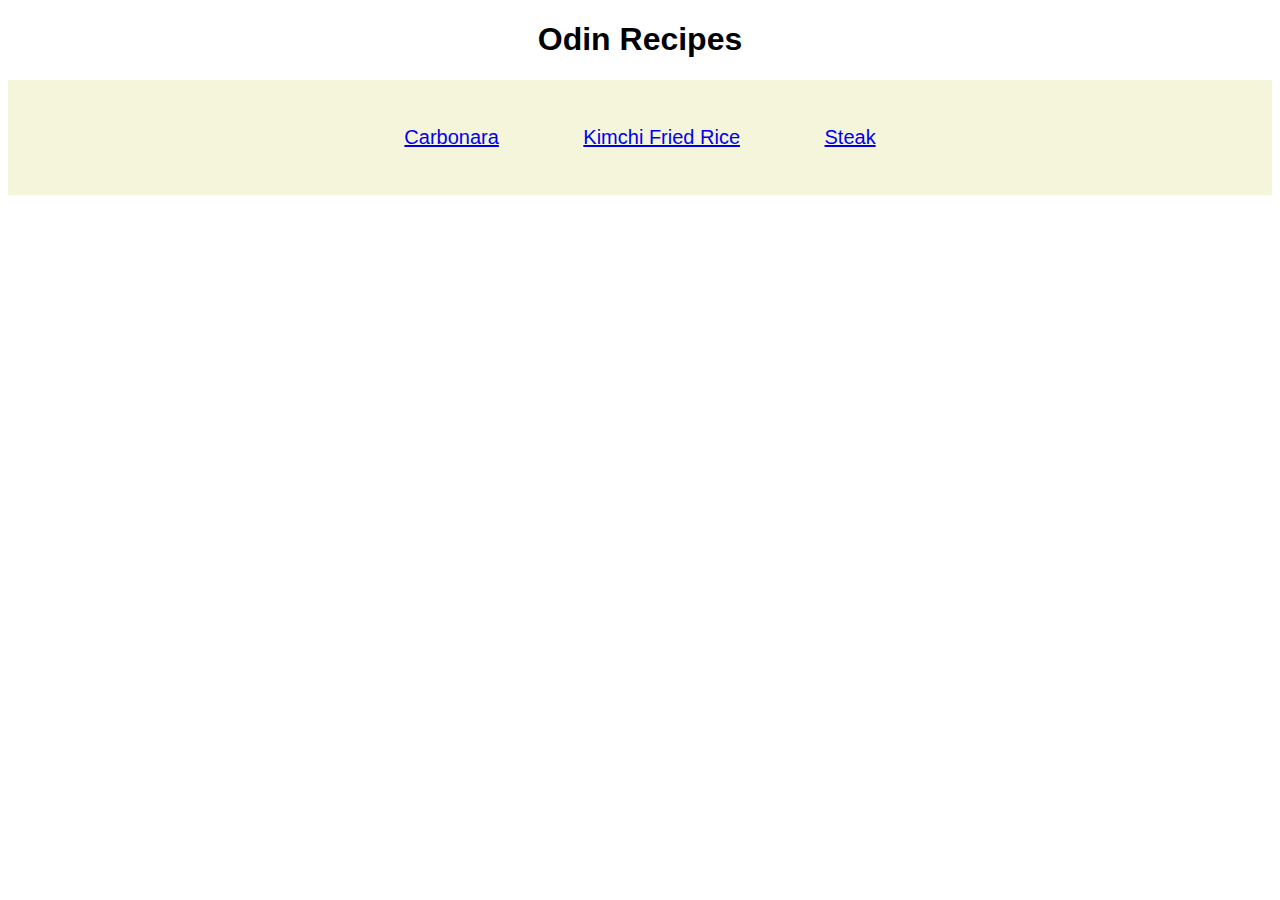
<file: index.html>
<!DOCTYPE html>
<html lang="en">
    <head>
        <meta charset="utf-8">
        <title>Odin Recipes Homepage</title>
        <link rel="stylesheet" href="styles.css">
    </head>

    <body>
        <h1>Odin Recipes</h1>
        <div id="navbar">
            <ul>
                <li><a href="./recipes/carbonara.html">Carbonara</a></li>
                <li><a href="./recipes/kimchifriedrice.html">Kimchi Fried Rice</a></li>
                <li><a href="./recipes/steak.html">Steak</a></li>
            </ul>
        </div>
    </body>
</html>
</file>
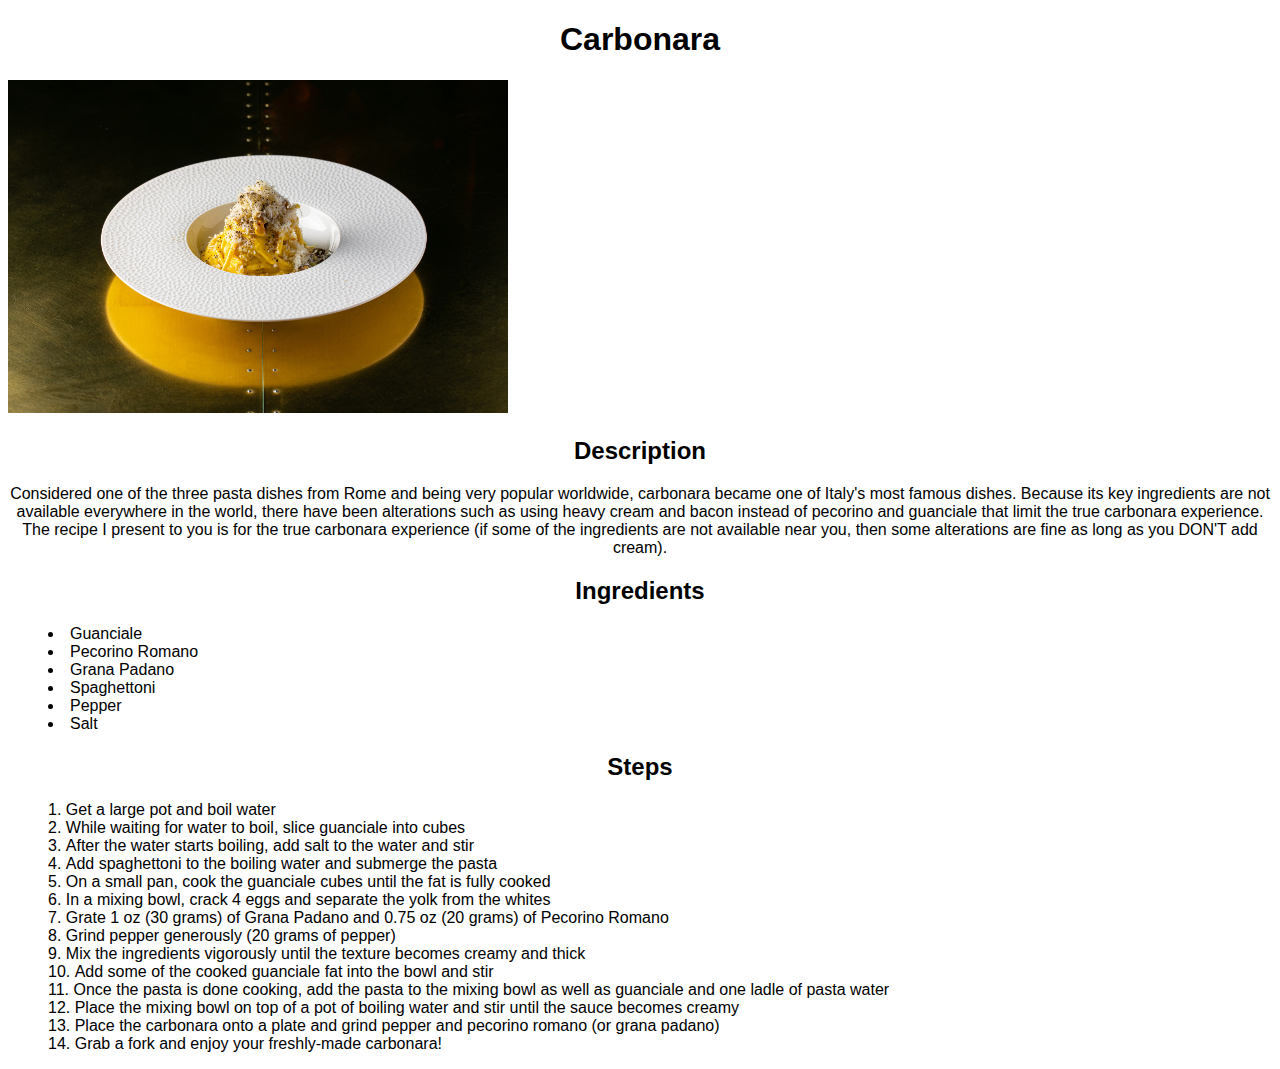
<file: recipes/carbonara.html>
<!DOCTYPE html>
<html lang="en">
    <head>
        <meta charset="utf-8">
        <title>Carbonara</title>
    </head>
    <link rel="stylesheet" href="../styles.css">

    <body>
        <h1>Carbonara</h1>
        <img src="../images/carbonara.jpg" alt="carbonara" height = "236.2" width="354.3">
        
        <div class="description">
            <h2>Description</h2>
            <p>Considered one of the three pasta dishes from Rome and being very popular worldwide, carbonara became one of Italy's most famous dishes.
                Because its key ingredients are not available everywhere in the world, there have been alterations such as using heavy cream and bacon instead of pecorino and guanciale
                that limit the true carbonara experience. The recipe I present to you is for the true carbonara experience (if some of the ingredients are not available near you, then some alterations
                are fine as long as you DON'T add cream).
            </p>
        </div>

        <div class="ingredients" id="carbonara">
            <h2>Ingredients</h2>
            <ul>
                <li>Guanciale</li>
                <li>Pecorino Romano</li>
                <li>Grana Padano</li>
                <li>Spaghettoni</li>
                <li>Pepper</li>
                <li>Salt</li>
            </ul>
        </div>
        
        <h2>Steps</h2>
        <ol>
            <li>Get a large pot and boil water</li>
            <li>While waiting for water to boil, slice guanciale into cubes</li>
            <li>After the water starts boiling, add salt to the water and stir</li>
            <li>Add spaghettoni to the boiling water and submerge the pasta</l1>
            <li>On a small pan, cook the guanciale cubes until the fat is fully cooked</li>
            <li>In a mixing bowl, crack 4 eggs and separate the yolk from the whites</li>
            <li>Grate 1 oz (30 grams) of Grana Padano and 0.75 oz (20 grams) of Pecorino Romano</li>
            <li>Grind pepper generously (20 grams of pepper)</li>
            <li>Mix the ingredients vigorously until the texture becomes creamy and thick</li>
            <li>Add some of the cooked guanciale fat into the bowl and stir</li>
            <li>Once the pasta is done cooking, add the pasta to the mixing bowl as well as guanciale and one ladle of pasta water</li>
            <li>Place the mixing bowl on top of a pot of boiling water and stir until the sauce becomes creamy</li>
            <li>Place the carbonara onto a plate and grind pepper and pecorino romano (or grana padano)</li>
            <li>Grab a fork and enjoy your freshly-made carbonara!</li>
        </ol>
    </body>
</html>
</file>
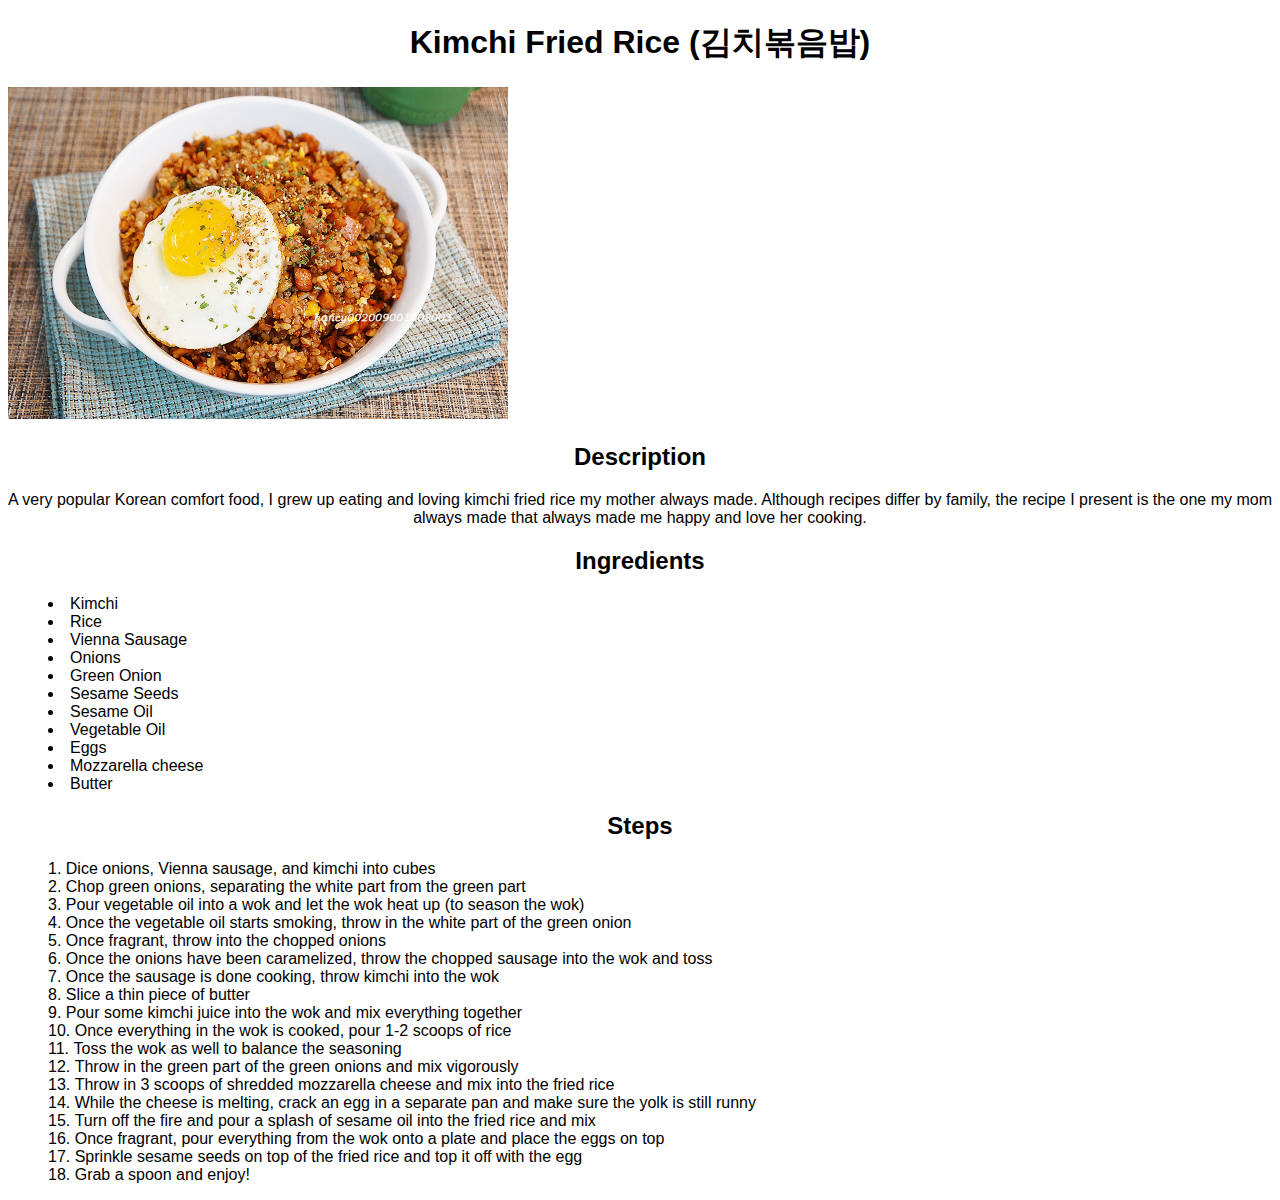
<file: recipes/kimchifriedrice.html>
<!DOCTYPE html>
<html lang="en">
    <head>
        <meta charset="utf-8">
        <title>Kimchi Fried Rice</title>
        <link rel="stylesheet" href="../styles.css">
    </head>

    <body>
        <h1>Kimchi Fried Rice (김치볶음밥)</h1>
        <img src="../images/kimchi-fried-rice.jpeg">

        <div class="description">
            <h2>Description</h2>
            <p>A very popular Korean comfort food, I grew up eating and loving kimchi fried rice my mother always made.
                Although recipes differ by family, the recipe I present is the one my mom always made that always made me happy and love her cooking.
            </p>
        </div>

        <div class="ingredients" id="kimchi-fried-rice">
            <h2>Ingredients</h2>
            <ul>
                <li>Kimchi</li>
                <li>Rice</li>
                <li>Vienna Sausage</li>
                <li>Onions</li>
                <li>Green Onion</li>
                <li>Sesame Seeds</li>
                <li>Sesame Oil</li>
                <li>Vegetable Oil</li>
                <li>Eggs</li>
                <li>Mozzarella cheese</li>
                <li>Butter</li>
            </ul>
        </div>

        <h2>Steps</h2>
        <ol>
            <li>Dice onions, Vienna sausage, and kimchi into cubes</li>
            <li>Chop green onions, separating the white part from the green part</li>
            <li>Pour vegetable oil into a wok and let the wok heat up (to season the wok)</li>
            <li>Once the vegetable oil starts smoking, throw in the white part of the green onion</li>
            <li>Once fragrant, throw into the chopped onions</li>
            <li>Once the onions have been caramelized, throw the chopped sausage into the wok and toss</li>
            <li>Once the sausage is done cooking, throw kimchi into the wok</li>
            <li>Slice a thin piece of butter</li>
            <li>Pour some kimchi juice into the wok and mix everything together</li>
            <li>Once everything in the wok is cooked, pour 1-2 scoops of rice</li>
            <li>Toss the wok as well to balance the seasoning</li>
            <li>Throw in the green part of the green onions and mix vigorously</li>
            <li>Throw in 3 scoops of shredded mozzarella cheese and mix into the fried rice</li>
            <li>While the cheese is melting, crack an egg in a separate pan and make sure the yolk is still runny</li>
            <li>Turn off the fire and pour a splash of sesame oil into the fried rice and mix</li>
            <li>Once fragrant, pour everything from the wok onto a plate and place the eggs on top</li>
            <li>Sprinkle sesame seeds on top of the fried rice and top it off with the egg</li>
            <li>Grab a spoon and enjoy!</li>
        </ol>
    </body>
</html>
</file>
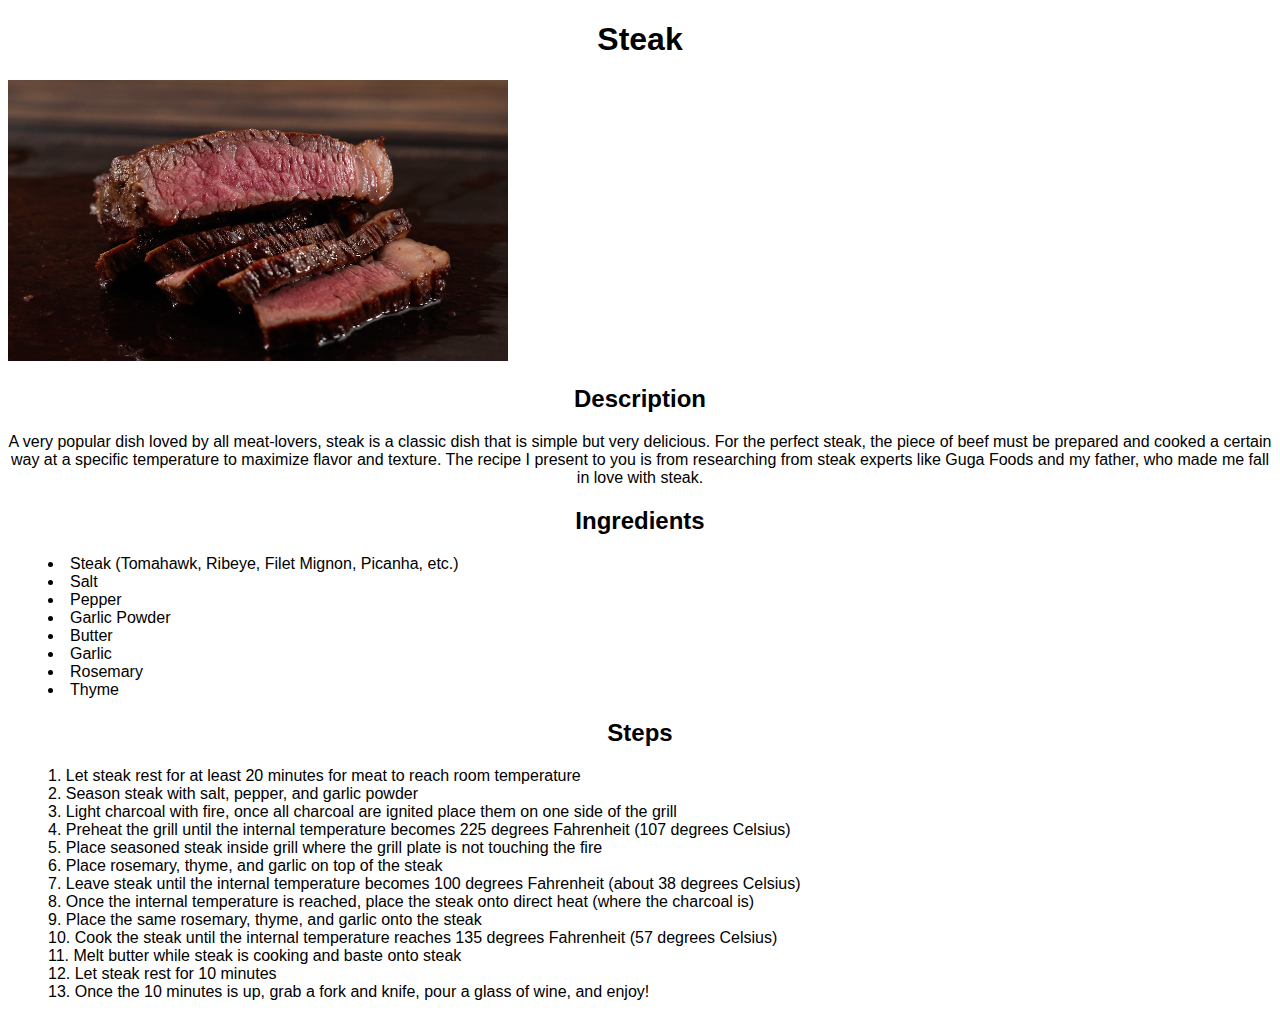
<file: recipes/steak.html>
<!DOCTYPE html>
<html lang="en">
    <head>
        <meta charset="utf-8">
        <title>Steak</title>
        <link rel="stylesheet" href="../styles.css">
    </head>

    <body>
        <h1>Steak</h1>
        <img src="../images/steak.png">

        <div class="description">
            <h2>Description</h2>
            <p>A very popular dish loved by all meat-lovers, steak is a classic dish that is simple but very delicious. 
                For the perfect steak, the piece of beef must be prepared and cooked a certain way at a specific temperature to maximize flavor and texture.
                The recipe I present to you is from researching from steak experts like Guga Foods and my father, who made me fall in love with steak.
            </p>
        </div>

        <div class="ingredients" id="steak">
            <h2>Ingredients</h2>
            <ul>
                <li>Steak (Tomahawk, Ribeye, Filet Mignon, Picanha, etc.)</li>
                <li>Salt</li>
                <li>Pepper</li>
                <li>Garlic Powder</li>
                <li>Butter</li>
                <li>Garlic</li>
                <li>Rosemary</li>
                <li>Thyme</li>
            </ul>
        </div>

        <h2>Steps</h2>
        <ol>
            <li>Let steak rest for at least 20 minutes for meat to reach room temperature</li>
            <li>Season steak with salt, pepper, and garlic powder</li>
            <li>Light charcoal with fire, once all charcoal are ignited place them on one side of the grill</li>
            <li>Preheat the grill until the internal temperature becomes 225 degrees Fahrenheit (107 degrees Celsius)</li>
            <li>Place seasoned steak inside grill where the grill plate is not touching the fire</li>
            <li>Place rosemary, thyme, and garlic on top of the steak</li>
            <li>Leave steak until the internal temperature becomes 100 degrees Fahrenheit (about 38 degrees Celsius)</li>
            <li>Once the internal temperature is reached, place the steak onto direct heat (where the charcoal is)</li>
            <li>Place the same rosemary, thyme, and garlic onto the steak</li>
            <li>Cook the steak until the internal temperature reaches 135 degrees Fahrenheit (57 degrees Celsius)</li>
            <li>Melt butter while steak is cooking and baste onto steak</li>
            <li>Let steak rest for 10 minutes</li>
            <li>Once the 10 minutes is up, grab a fork and knife, pour a glass of wine, and enjoy!</li>
        </ol>
    </body>
</html>
</file>
<file: styles.css>
* {
    font-family: Helvetica, sans-serif;
}

h1, #navbar, img, h2 {
    text-align: center;
}

#navbar {
    background-color: beige;
    padding: 20px;
}

#navbar > ul {
    list-style-type: none;
}

#navbar > ul > li {
    display: inline-block;
    font-size: 20px;
    margin: 0 30px;
    padding: 10px;
}

ul {
    padding-left: 0;
}

li {
    list-style-position: inside;
}

img {
    width: 500px;
    height: auto;
}

.description {
    text-align: center;
}

.ingredients {
    display: block;
    text-align: left;
}

.ingredients > ul {
    padding-left: 40px;
}
</file>
